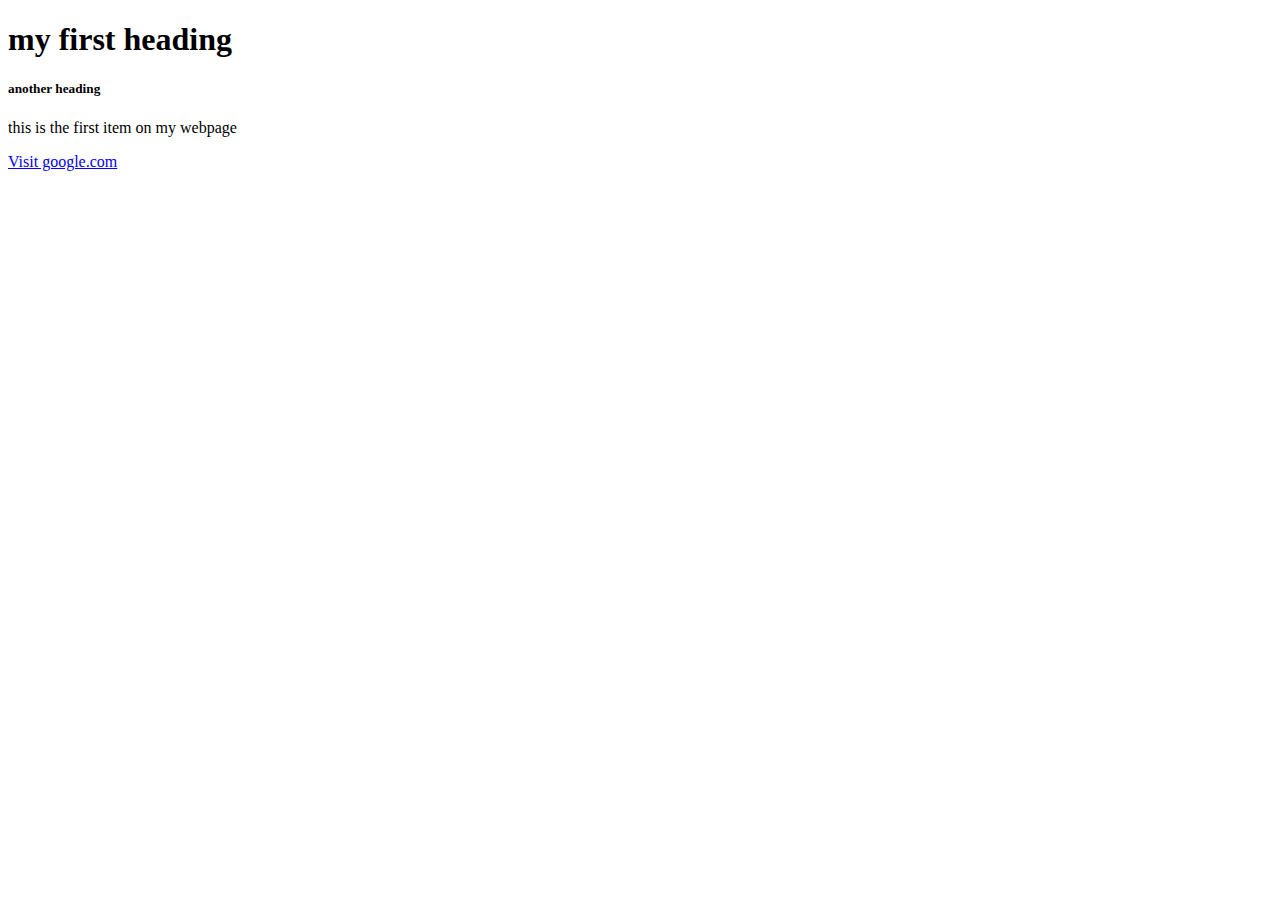
<file: week 1/index.html>
<!DOCTYPE html>
<html>
    <head> 
        <meta name="author" content ="nicolerombo">

        <meta name="description" content="this is a simple html">
        <title> nicoles first web page</title>
    </head>
    <body> 
        <h1>my first heading</h1>
            <h5>another heading</h5>
        <p> this is the first item on my webpage</p>
        <a href="https:/google.com">Visit google.com </a>
    </body>
</html>
</file>
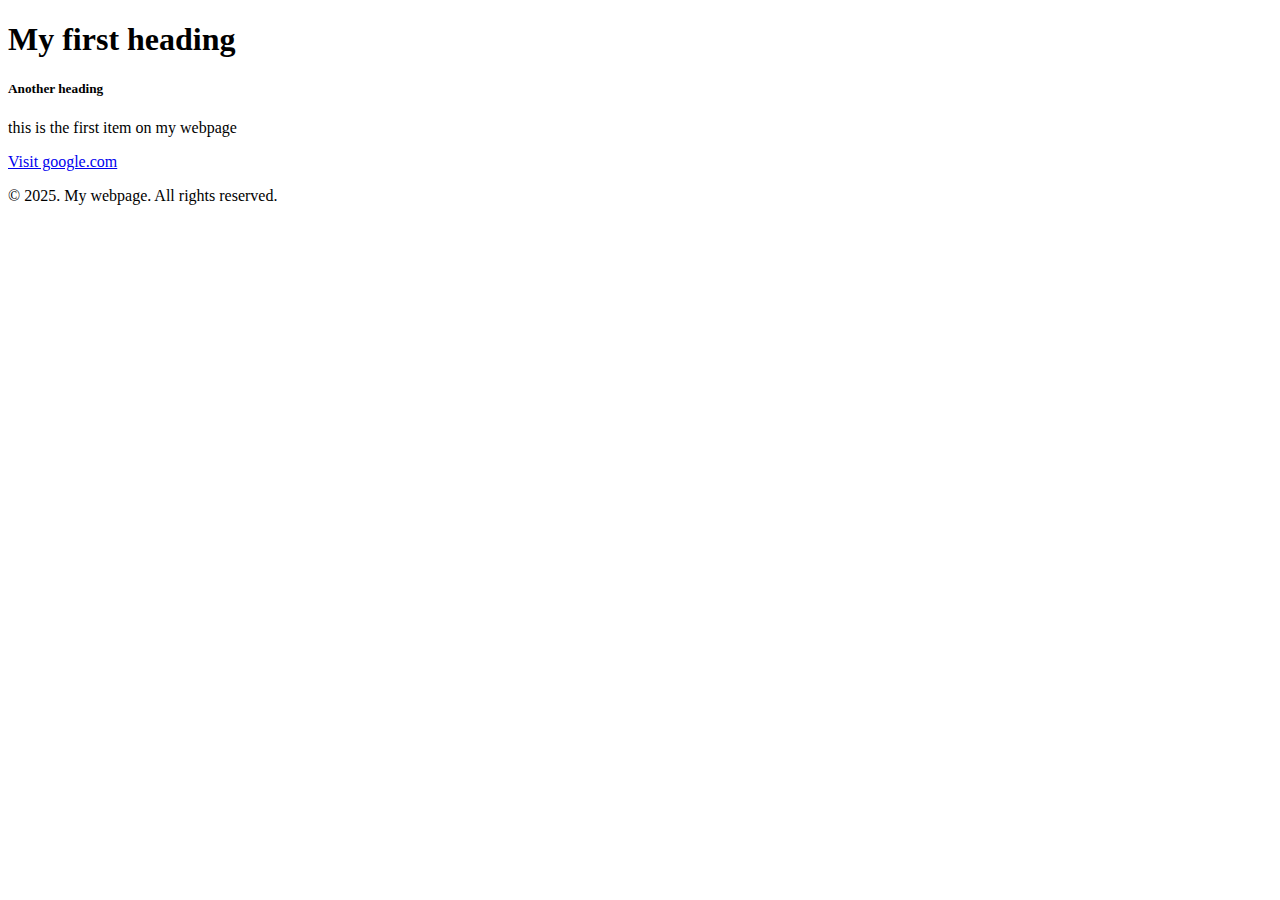
<file: week 3 assignment/index.html>
<!DOCTYPE html>
<html>
    <head> 
        <meta name="description" content="this is a simple html">
        <title> N</title>
    </head>
    <body>

    <header>
        <h1>My first heading</h1>
        <h5>Another heading</h5>
    </header> 

<main>
        <p> this is the first item on my webpage</p>
        <a href="https:/google.com">Visit google.com </a>
</main>

<footer>
    <P>&copy; 2025. My webpage. All rights reserved.</P>
</footer>
    </body>
</html>
</file>
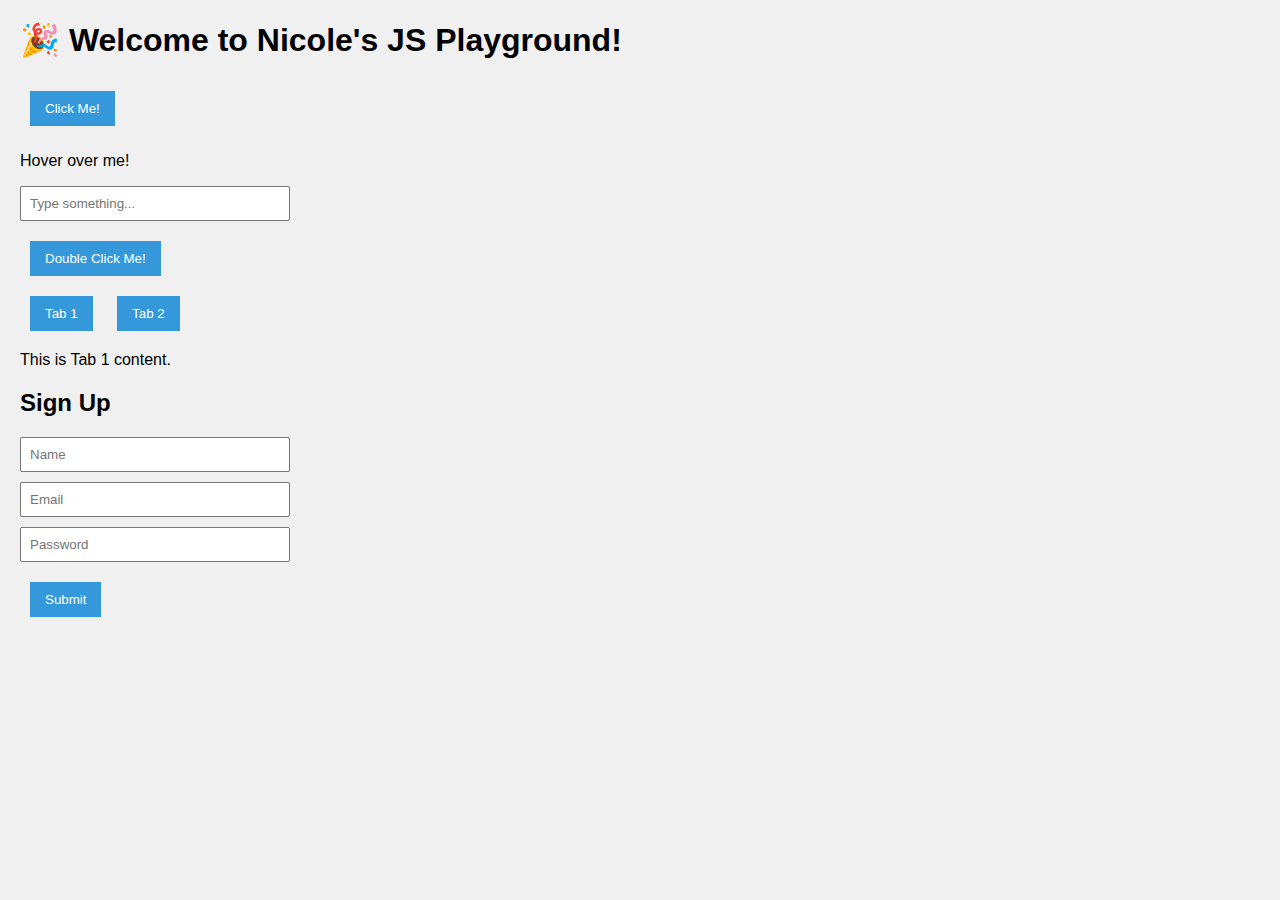
<file: week 6/index.html>
<!DOCTYPE html>
<html lang="en">
<head>
  <meta charset="UTF-8" />
  <meta name="viewport" content="width=device-width, initial-scale=1.0"/>
  <title>JS Interactive Playground</title>
  <link rel="stylesheet" href="style.css">
</head>
<body>
  <h1>🎉 Welcome to Nicole's JS Playground!</h1>

  <!-- Event Handling -->
  <button id="changeBtn">Click Me!</button>
  <p id="hoverText">Hover over me!</p>
  <input type="text" id="keyInput" placeholder="Type something..."/>

  <!-- Secret Action -->
  <button id="secretBtn">Double Click Me!</button>

  <!-- Interactive Elements -->
  <div id="tabs">
    <button class="tab" data-target="content1">Tab 1</button>
    <button class="tab" data-target="content2">Tab 2</button>
  </div>
  <div id="tabContents">
    <div id="content1" class="tab-content active">This is Tab 1 content.</div>
    <div id="content2" class="tab-content">This is Tab 2 content.</div>
  </div>

  <!-- Form Validation -->
  <form id="signupForm">
    <h2>Sign Up</h2>
    <input type="text" id="name" placeholder="Name" required>
    <input type="email" id="email" placeholder="Email" required>
    <input type="password" id="password" placeholder="Password" required>
    <button type="submit">Submit</button>
    <p id="formFeedback"></p>
  </form>

  <script src="script.js"></script>
</body>
</html>
</file>
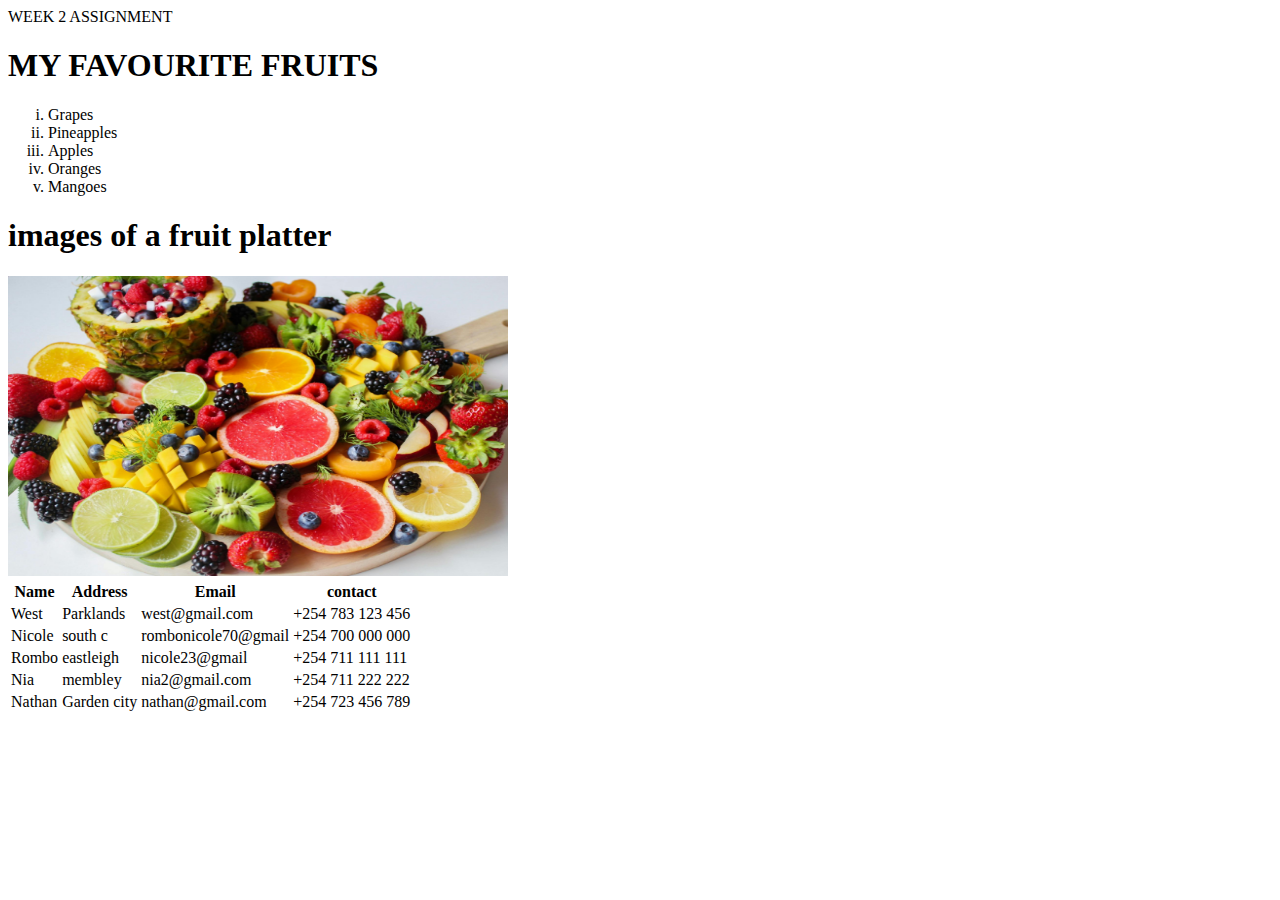
<file: week2 assignment/index.html>
<!DOCTYPE html>
<html>
    <head> WEEK 2 ASSIGNMENT </head>
    <body>
        <h1>MY FAVOURITE FRUITS</h1>
        <ol type="i">
            <li>Grapes</li>
            <li>Pineapples</li>
            <li>Apples</li>
            <li>Oranges</li>
            <li>Mangoes</li>
        </ol>
        <h1>images of a fruit platter</h1>
        <img src="fruits.jpg" alt="a picture of a fruit platter" height="300" width="500">
        <table>
            <thead>
                <tr>
                    <th>Name</th>
                    <th>Address</th>                 
                    <th>Email</th> 
                    <th>contact</th>                  
                </tr>
            </thead>
            <tbodY>
                <tr>
                    <td>West</td>
                    <td>Parklands</td>
                    <td>west@gmail.com</td>
                    <td>+254 783 123 456</td>
                </tr>
                <tr>
                    <td>Nicole</td>
                    <td>south c</td>
                    <td>rombonicole70@gmail</td>
                    <td>+254 700 000 000</td>
                </tr>
                <tr>
                    <td>Rombo</td>
                    <td>eastleigh</td>
                    <td>nicole23@gmail</td>
                    <td>+254 711 111 111</td>
                </tr>                <tr>
                    <td>Nia</td>
                    <td>membley</td>
                    <td>nia2@gmail.com</td>
                    <td>+254 711 222 222</td>
                </tr>                <tr>
                    <td>Nathan</td>
                    <td>Garden city</td>
                    <td>nathan@gmail.com</td>
                    <td>+254 723 456 789</td>
                </tr>
            </tbodY>
        </table>
    </body>
</html>
</file>
<file: week 6/style.css>
body {
    font-family: Arial, sans-serif;
    margin: 20px;
    background: #f0f0f0;
  }
  
  button {
    margin: 10px;
    padding: 10px 15px;
    border: none;
    background: #3498db;
    color: white;
    cursor: pointer;
  }
  
  button:hover {
    background: #2980b9;
  }
  
  .tab-content {
    display: none;
    margin-top: 10px;
  }
  
  .tab-content.active {
    display: block;
  }
  
  input {
    display: block;
    margin: 10px 0;
    padding: 8px;
    width: 250px;
  }
  
  #formFeedback {
    color: red;
  }
</file>
